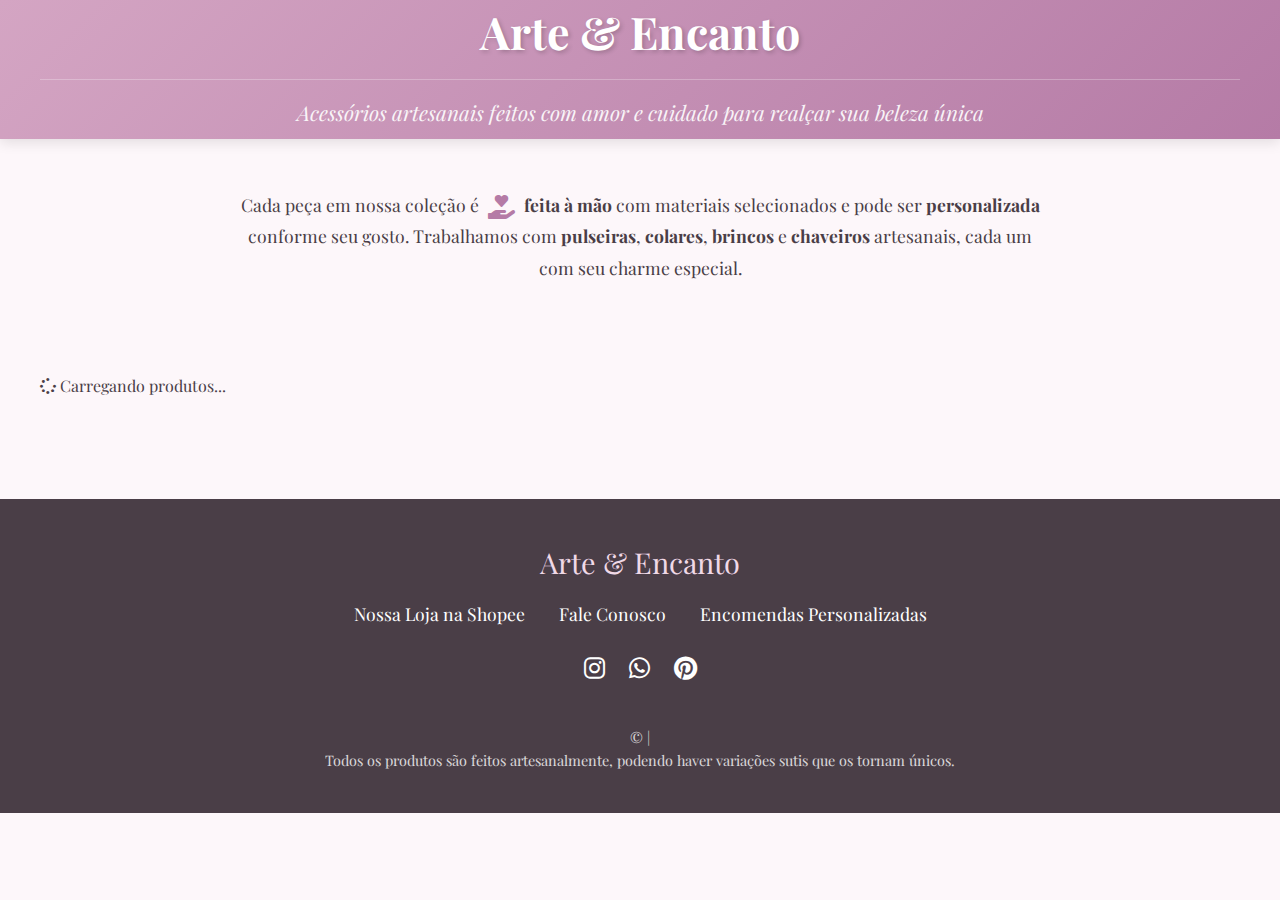
<file: pg2.html>
<!DOCTYPE html>
<html lang="pt-BR">
<head>
    <meta charset="UTF-8">
    <meta name="viewport" content="width=device-width, initial-scale=1.0">
    <title>Arte & Encanto - Acessórios Artesanais Sob Medida</title>
    <link rel="stylesheet" href="css/style.css">
    <link href="https://fonts.googleapis.com/css2?family=Playfair+Display:wght@400;500;600;700&display=swap" rel="stylesheet">
    <link rel="stylesheet" href="https://cdnjs.cloudflare.com/ajax/libs/font-awesome/6.0.0-beta3/css/all.min.css">
</head>
<body>
    <header>
        <div class="header-content container">
            <div class="logo">Arte & Encanto</div>
            <div class="slogan">Acessórios artesanais feitos com amor e cuidado para realçar sua beleza única</div>
        </div>
    </header>
    
    <main class="container">
        <div class="intro-text">
            <p>Cada peça em nossa coleção é <i class="fas fa-hand-holding-heart handmade-icon"></i> <strong>feita à mão</strong> com materiais selecionados e pode ser <strong>personalizada</strong> conforme seu gosto. Trabalhamos com <strong>pulseiras</strong>, <strong>colares</strong>, <strong>brincos</strong> e <strong>chaveiros</strong> artesanais, cada um com seu charme especial.</p>
        </div>
        
        <section class="gallery" id="products-gallery">
            <!-- Os produtos serão carregados dinamicamente via JavaScript -->
            <div class="loading">
                <i class="fas fa-spinner fa-spin"></i> Carregando produtos...
            </div>
        </section>
    </main>
    
    <footer>
        <div class="container">
            <div class="footer-content">
                <div class="footer-logo">Arte & Encanto</div>
                <div class="footer-links">
                    <a href="#" target="_blank" id="shopee-link">Nossa Loja na Shopee</a>
                    <a href="#" id="email-link">Fale Conosco</a>
                    <a href="#" id="custom-orders">Encomendas Personalizadas</a>
                </div>
                <div class="social-links">
                    <a href="#" target="_blank" id="instagram-link"><i class="fab fa-instagram"></i></a>
                    <a href="#" target="_blank" id="whatsapp-link"><i class="fab fa-whatsapp"></i></a>
                    <a href="#" target="_blank" id="pinterest-link"><i class="fab fa-pinterest"></i></a>
                </div>
                <div class="copyright">
                    &copy; <span id="current-year"></span> <span id="owner-name"></span> | <span id="owner-email"></span><br>
                    Todos os produtos são feitos artesanalmente, podendo haver variações sutis que os tornam únicos.
                </div>
            </div>
        </div>
    </footer>

    <script src="js/script.js"></script>
</body>
</html>
</file>
<file: css/style.css>
:root {
    --cor-primaria: #d4a5c3;
    --cor-secundaria: #f0d9e7;
    --cor-texto: #4a3e47;
    --cor-clara: #fdf7fa;
    --cor-destaque: #b57ba6;
    --cor-botao: #8e6a8a;
}

body {
    font-family: 'Playfair Display', 'Georgia', serif;
    margin: 0;
    padding: 0;
    background-color: var(--cor-clara);
    color: var(--cor-texto);
    line-height: 1.6;
}

header {
    background: linear-gradient(135deg, var(--cor-primaria), var(--cor-destaque));
    color: white;
    text-align: center;
    padding: 10px 0;
    box-shadow: 0 4px 12px rgba(0, 0, 0, 0.1);
    position: relative;
    overflow: hidden;
}

header::before {
    content: "";
    position: absolute;
    top: 0;
    left: 0;
    right: 0;
    bottom: 0;
    /* Substitua esta URL pela URL de uma imagem de fundo que você possui ou que é de uso livre */
    background: url('https://images.unsplash.com/photo-1515372039744-b8f02a3ae446?ixlib=rb-1.2.1&auto=format&fit=crop&w=1350&q=80') center/cover;
    opacity: 0.2;
    z-index: 0;
}

.header-content {
    position: relative;
    z-index: 1;
    display: flex;
    justify-content: space-between;
    align-items: flex-end; /* Alinha os itens pela base */
    flex-wrap: wrap;
    padding-bottom: 1rem; /* Espaço para o slogan */
}

.image-container {
    width: 100px; /* Ajuste conforme necessário */
    height: auto;
    display: flex;
    align-items: flex-end; /* Alinha a imagem pela base */
    margin-bottom: 0.5rem; /* Mesma margem que o logo tem */
}

.image-container img {
    max-width: 100%;
    max-height: 80px; /* Ajuste conforme necessário */
    width: auto;
    height: auto;
    vertical-align: bottom; /* Remove espaço abaixo da imagem */
    object-fit: contain;
    border-radius: 8px; /* Adiciona bordas arredondadas às imagens do cabeçalho */
}

.logo {
    font-size: 2.8rem;
    font-weight: 700;
    margin-bottom: 0.5rem;
    text-shadow: 2px 2px 4px rgba(0, 0, 0, 0.2);
    flex-grow: 1;
    text-align: center;
    line-height: 1;
    padding: 0 20px; /* Espaço entre o logo e as imagens */
}

.slogan {
    font-style: italic;
    font-size: 1.3rem;
    opacity: 0.9;
    max-width: 100%;
    margin: 0 auto;
    width: 100%;
    text-align: center;
    padding-top: 1rem;
    border-top: 1px solid rgba(255, 255, 255, 0.3);
    margin-top: 1rem;
}

.container {
    max-width: 1200px;
    margin: 0 auto;
    padding: 0 20px;
}

.intro-text {
    text-align: center;
    padding: 2rem 0;
    font-size: 1.1rem;
    max-width: 800px;
    margin: 0 auto;
    line-height: 1.8;
}

.handmade-icon {
    font-size: 1.5rem;
    color: var(--cor-destaque);
    vertical-align: middle;
    margin: 0 5px;
}

.gallery {
    display: grid;
    grid-template-columns: repeat(auto-fill, minmax(280px, 1fr));
    gap: 30px;
    padding: 40px 0;
}

.product-card {
    background: white;
    border-radius: 12px;
    overflow: hidden;
    box-shadow: 0 6px 16px rgba(0, 0, 0, 0.08);
    transition: transform 0.3s ease, box-shadow 0.3s ease;
    position: relative;
    cursor: pointer; /* Indica que o card é clicável */
}

.product-card:hover {
    transform: translateY(-5px);
    box-shadow: 0 12px 24px rgba(0, 0, 0, 0.12);
}

.product-image {
    width: 100%;
    height: 280px;
    object-fit: cover;
    border-bottom: 1px solid var(--cor-secundaria);
    display: block; /* Remove espaço extra abaixo da imagem */
}

.product-info {
    padding: 20px;
}

.product-title {
    font-size: 1.25rem;
    font-weight: 600;
    margin-bottom: 10px;
    color: var(--cor-destaque);
}

.product-price {
    font-size: 1.15rem;
    font-weight: 700;
    color: var(--cor-botao);
    margin-bottom: 15px;
}

.product-description {
    font-size: 0.95rem;
    margin-bottom: 15px;
    color: #666;
}

.custom-badge {
    position: absolute;
    top: 15px;
    right: 15px;
    background-color: var(--cor-destaque);
    color: white;
    padding: 5px 10px;
    border-radius: 4px;
    font-size: 0.8rem;
    font-weight: 600;
    z-index: 1; /* Garante que o badge fique acima da imagem */
}

.shopee-btn {
    display: inline-block;
    background-color: var(--cor-botao);
    color: white;
    padding: 10px 20px;
    border-radius: 4px;
    text-decoration: none;
    font-weight: 600;
    transition: all 0.3s;
    border: none;
    cursor: pointer;
    font-family: 'Playfair Display', serif;
}

.shopee-btn:hover {
    background-color: var(--cor-destaque);
    transform: scale(1.05);
}

.shopee-btn i {
    margin-right: 8px;
}

footer {
    background-color: var(--cor-texto);
    color: white;
    text-align: center;
    padding: 40px 0;
    margin-top: 60px;
}

.footer-content {
    display: flex;
    flex-direction: column;
    align-items: center;
}

.footer-logo {
    font-size: 1.8rem;
    margin-bottom: 15px;
    color: var(--cor-secundaria);
}

.footer-links {
    margin-bottom: 20px;
}

.footer-links a {
    color: white;
    margin: 0 15px;
    text-decoration: none;
    transition: color 0.3s;
    font-size: 1.1rem;
}

.footer-links a:hover {
    color: var(--cor-secundaria);
}

.social-links {
    margin-bottom: 20px;
}

.social-links a {
    color: white;
    font-size: 1.5rem;
    margin: 0 10px;
    transition: color 0.3s;
}

.social-links a:hover {
    color: var(--cor-secundaria);
}

.copyright {
    font-size: 0.9rem;
    opacity: 0.8;
    margin-top: 20px;
}

/* Estilos para o Modal (Popup) */
.modal {
    display: none; /* Escondido por padrão */
    position: fixed; /* Posição fixa na tela */
    z-index: 1000; /* Fica no topo de outros elementos */
    left: 0;
    top: 0;
    width: 100%; /* Largura total */
    height: 100%; /* Altura total */
    overflow: hidden; /* Impede a barra de rolagem principal do modal */
    background-color: rgba(0, 0, 0, 0.7); /* Fundo escuro semi-transparente */
    display: flex; /* Usa flexbox para centralizar */
    justify-content: center; /* Centraliza horizontalmente */
    align-items: center; /* Centraliza verticalmente */
    padding: 20px; /* Adiciona padding para evitar que o conteúdo toque as bordas em telas pequenas */
    box-sizing: border-box; /* Inclui padding na largura e altura */
}

.modal-content {
    background-color: var(--cor-clara);
    margin: auto;
    padding: 20px; /* Reduzido padding */
    border-radius: 12px; /* Ajustado border-radius */
    max-width: 60%; /* Garante que não seja maior que 60% da tela */
    max-height: 90vh; /* Altura máxima do conteúdo para 90% da viewport height */
    overflow-y: auto; /* Permite scroll vertical APENAS no conteúdo do modal se necessário */
    position: relative;
    text-align: center;
    box-shadow: 0 8px 24px rgba(0, 0, 0, 0.2);
    color: var(--cor-texto);
    display: flex; /* Usa flexbox para organizar o conteúdo interno */
    flex-direction: column; /* Organiza os itens em coluna (imagem, galeria, título, descrição, etc.) */
    align-items: center; /* Centraliza itens horizontalmente */
    width: auto; /* Permite que a largura se ajuste ao conteúdo, mas respeite o max-width */
}

/* Estilos para a imagem principal no modal */
.modal-content img#modal-image {
    /* Define a largura da imagem principal igual à largura da galeria */
    width: 400px; /* Deve ser o mesmo valor da largura da galeria abaixo */
    max-width: 100%; /* Garante responsividade */
    height: auto; /* Altura automática */
    border-radius: 8px;
    margin-bottom: 20px; /* Espaço abaixo da imagem */
    display: block;
    object-fit: contain; /* Garante que a imagem inteira seja visível */
    /* Centraliza a imagem principal */
    margin-left: auto;
    margin-right: auto;
}


/* Estilos para a galeria de imagens adicionais no modal */
.modal-extra-images {
    display: flex; /* Usa flexbox para exibir as miniaturas */
    flex-direction: row; /* Garante layout horizontal */
    overflow-x: auto; /* Adiciona scroll horizontal */
    overflow-y: hidden; /* Impede scroll vertical na galeria */
    -webkit-overflow-scrolling: touch; /* Melhora o scroll em dispositivos touch */
    gap: 10px; /* Espaço entre as miniaturas */
    margin-top: 0; /* Remove margin-top desnecessário */
    margin-bottom: 20px; /* Espaço abaixo da galeria */
    padding: 10px; /* Ajustado padding */
    background-color: var(--cor-secundaria);
    border-radius: 8px;
    /* Define uma largura fixa para a galeria */
    width: 400px; /* Ajuste este valor para o tamanho desejado */
    max-width: 100%; /* Garante que a galeria não estoure o modal em telas menores */
    flex-shrink: 0; /* Impede que a galeria encolha */
    box-sizing: border-box; /* Inclui padding na largura */
    justify-content: flex-start; /* Alinha ao início para o scroll */
    max-height: 70px; /* Reduz a altura máxima do contêiner da galeria para 50px imagem + padding */
    align-items: center; /* Centraliza as miniaturas verticalmente */
    /* Adicionado: Centraliza a galeria horizontalmente no modal-content */
    margin-left: auto;
    margin-right: auto;
    white-space: nowrap; /* Adicionado: Impede a quebra de linha para forçar o scroll */
}

/* Removido: Regras para ocultar a barra de rolagem */
/* .modal-extra-images::-webkit-scrollbar {
    display: none;
} */

/* Removido: Regras para ocultar a barra de rolagem */
/* .modal-extra-images {
  -ms-overflow-style: none;  /* IE and Edge */
  /* scrollbar-width: none;  /* Firefox */
/* } */


.modal-extra-images img {
    width: 50px; /* Largura das miniaturas para 50px */
    min-width: 50px; /* Largura mínima das miniaturas para 50px */
    height: 50px; /* Altura das miniaturas para 50px */
    object-fit: cover;
    border-radius: 4px;
    cursor: pointer; /* Indica que as miniaturas são clicáveis */
    transition: transform 0.2s ease;
}

.modal-extra-images img:hover {
    transform: scale(1.05);
}


.modal-content h3 {
    font-size: 1.5rem;
    color: var(--cor-destaque);
    margin-bottom: 10px;
    width: 100%; /* Garante que o título ocupe a largura total */
}

.modal-content p {
    font-size: 1.1rem;
    margin-bottom: 15px;
    line-height: 1.6;
    width: 100%; /* Garante que a descrição ocupe a largura total */
}

.modal-content #modal-price {
    font-size: 1.3rem;
    font-weight: 700;
    color: var(--cor-botao);
    margin-bottom: 20px;
    width: 100%; /* Garante que o preço ocupe a largura total */
}

.shopee-btn {
    background-color: var(--cor-botao);
    color: white;
    padding: 10px 20px;
    border-radius: 4px;
    text-decoration: none;
    font-weight: 600;
    transition: all 0.3s;
    border: none;
    cursor: pointer;
    font-family: 'Playfair Display', serif;
    display: inline-block; /* ou block com margin auto */
}


.shopee-btn:hover {
    background-color: var(--cor-destaque);
    transform: scale(1.05);
}

.shopee-btn i {
    margin-right: 8px;
}

.close-button {
    color: var(--cor-texto);
    font-size: 2.5rem;
    font-weight: bold;
    position: absolute;
    top: 1px;
    right: 25px;
    cursor: pointer;
    transition: color 0.3s ease;
}

.close-button:hover,
.close-button:focus {
    color: var(--cor-destaque);
    text-decoration: none;
}


/* Media Queries para Responsividade Aprimorada */
@media (max-width: 992px) {
    .modal-content {
    background-color: var(--cor-clara);
    margin: auto;
    padding: 20px; /* Reduzido padding */
    border-radius: 12px; /* Ajustado border-radius */
    max-width: 60%; /* Garante que não seja maior que 90% da tela */
    max-height: 90vh; /* Altura máxima do conteúdo para 90% da viewport height */
    overflow-y: auto; /* Permite scroll vertical APENAS no conteúdo do modal se necessário */
    position: relative;
    text-align: center;
    box-shadow: 0 8px 24px rgba(0, 0, 0, 0.2);
    color: var(--cor-texto);
    display: flex; /* Usa flexbox para organizar o conteúdo interno */
    flex-direction: column; /* Organiza os itens em coluna (imagem, galeria, título, descrição, etc.) */
    align-items: center; /* Centraliza itens horizontalmente */
    width: 80%; /* Permite que a largura se ajuste ao conteúdo, mas respeite o max-width */
}
header {
        padding: 15px 0;
    }

    .header-content {
        flex-direction: column;
        align-items: center;
    }

    .image-container {
        margin-bottom: 1rem;
    }

    .logo {
        font-size: 2.5rem;
        margin-bottom: 1rem;
    }

    .slogan {
        font-size: 1rem;
    }

    .intro-text {
        padding: 1.5rem 15px;
        font-size: 1rem;
    }

    .gallery {
        grid-template-columns: repeat(auto-fill, minmax(220px, 1fr));
        gap: 20px;
        padding: 30px 0;
    }

    .product-card {
        border-radius: 8px;
    }

    .product-image {
        height: 220px;
    }

    .product-info {
        padding: 15px;
    }

    .product-title {
        font-size: 1.1rem;
    }

    .product-price {
        font-size: 1rem;
    }

    .product-description {
        font-size: 0.9rem;
    }

    .shopee-btn {
        padding: 8px 15px;
        font-size: 0.9rem;
    }

    .footer-links a {
        margin: 0 10px;
        font-size: 1rem;
    }

    .social-links a {
        font-size: 1.3rem;
    }
}

/* Media Query para telas de tablet e mobile */
@media (max-width: 768px) {
    .instagram-container {
        display: none;
    }
    header {
        padding: 0.5rem 0;
    }

    /* Ajusta a largura da imagem principal em telas menores */
    .modal-content img#modal-image {
        max-width: 100%; /* Permite que a imagem principal ocupe a largura total */
        width: auto; /* Permite que a largura se ajuste */
    }

    .modal-extra-images {
        flex-direction: row; /* Garante layout horizontal */
        overflow-x: auto; /* Adiciona scroll horizontal */
        overflow-y: hidden; /* Remove scroll vertical */
        width: 100%; /* Ocupa a largura total */
        max-height: 70px; /* Ajusta a altura máxima em telas menores */
        justify-content: flex-start; /* Alinha ao início para o scroll */
        padding: 10px 5px; /* Ajusta padding para scroll horizontal */
        white-space: nowrap; /* Adicionado: Impede a quebra de linha para forçar o scroll */
    }

    .modal-extra-images img {
        /* Ajusta a largura para exibir aproximadamente 3 imagens em telas menores */
        width: auto; /*calc((100% / 3) - 10px); /* Mantido para 3 imagens por linha */
        min-width: auto; /*calc((100% / 3) - 10px);*/
        height: 50px; /* Ajustado: Altura das miniaturas para 50px */
        flex-shrink: 0; /* Garante que as imagens não encolham */
    }


    .modal-content {
        padding: 20px;
        max-width: 95%; /* Aumenta a largura máxima em telas menores */
        max-height: 90vh; /* Mantém a altura máxima */
    }

    .modal-content h3 {
        font-size: 1.3rem;
    }

    .modal-content p {
        font-size: 1rem;
    }

    .modal-content #modal-price {
        font-size: 1.1rem;
    }

    .close-button {
        font-size: 2rem;
        top: 10px;
        right: 15px;
    }
}


@media (max-width: 576px) {
    .modal-content {
    padding: 20px;
    max-width: 95%; /* Aumenta a largura máxima em telas menores */
    max-height: 70vh; /* Altura máxima do conteúdo para 90% da viewport height */

}
    .modal-content img#modal-image {
        max-width: 50%; /* Permite que a imagem principal ocupe a largura total */
        width: auto; /* Permite que a largura se ajuste */
    }
    .modal-extra-images {
        flex-direction: row; /* Garante layout horizontal */
        overflow-x: auto; /* Adiciona scroll horizontal */
        overflow-y: hidden; /* Remove scroll vertical */
        width: 260px; /* Ocupa a largura total */
        max-height: 70px; /* Ajusta a altura máxima em telas menores */
        padding: 10px 5px; /* Ajusta padding para scroll horizontal */
        display: flex; /* Usa flexbox para exibir as miniaturas */
        -webkit-overflow-scrolling: touch; /* Melhora o scroll em dispositivos touch */
        gap: 10px; /* Espaço entre as miniaturas */
        margin-top: 0; /* Remove margin-top desnecessário */
        margin-bottom: 20px; /* Espaço abaixo da galeria */
        background-color: var(--cor-secundaria);
        border-radius: 8px;
        max-width: 100%; /* Garante que a galeria não estoure o modal em telas menores */
        flex-shrink: 0; /* Impede que a galeria encolha */
        box-sizing: border-box; /* Inclui padding na largura */
        justify-content: flex-start; /* Alinha ao início para o scroll */
        align-items: center; /* Centraliza as miniaturas verticalmente */
        margin-left: auto;
        margin-right: auto;
        white-space: nowrap; /* Adicionado: Impede a quebra de linha para forçar o scroll */
    }

    .modal-extra-images img {
        /* Ajusta a largura para exibir aproximadamente 3 imagens em telas menores */
        width: auto; 
        min-width: 20%;
        max-width: 25%;
        height: 50px; /* Ajustado: Altura das miniaturas para 50px */
        flex-shrink: 0; /* Garante que as imagens não encolham */
    }
    header {
        padding: 10px 0;
    }

    .image-container {
        width: 80px;
    }

    .image-container img {
        max-height: 60px;
    }

    /* Oculta o título do cabeçalho */
    .header-title {
        display: none;
    }

    /* Oculta o contêiner do ícone do Instagram */
    .instagram-container {
        display: none;
    }

    .slogan {
        font-size: 0.9rem;
    }

    .container {
        padding: 0 10px;
    }

    .intro-text {
        padding: 1rem 10px;
        font-size: 0.9rem;
    }

    .gallery {
        grid-template-columns: repeat(auto-fill, minmax(180px, 1fr));
        gap: 15px;
        padding: 20px 0;
    }

    .product-image {
        height: 180px;
    }

    .product-info {
        padding: 10px;
    }

    .product-title {
        font-size: 1rem;
        margin-bottom: 5px;
    }

    .product-price {
        font-size: 0.9rem;
        margin-bottom: 10px;
    }

    .product-description {
        font-size: 0.85rem;
        margin-bottom: 10px;
    }

    .custom-badge {
        top: 10px;
        right: 10px;
        padding: 3px 8px;
        font-size: 0.7rem;
    }

    .shopee-btn {
        padding: 6px 10px;
        font-size: 0.8rem;
    }

    footer {
        padding: 30px 0;
        margin-top: 40px;
    }

    .footer-logo {
        font-size: 1.5rem;
    }

    .footer-links a {
        display: block;
        margin: 8px 0;
        font-size: 0.9rem;
    }

    .social-links a {
        font-size: 1.2rem;
        margin: 0 8px;
    }

    .copyright {
        font-size: 0.8rem;
    }
}
</file>
